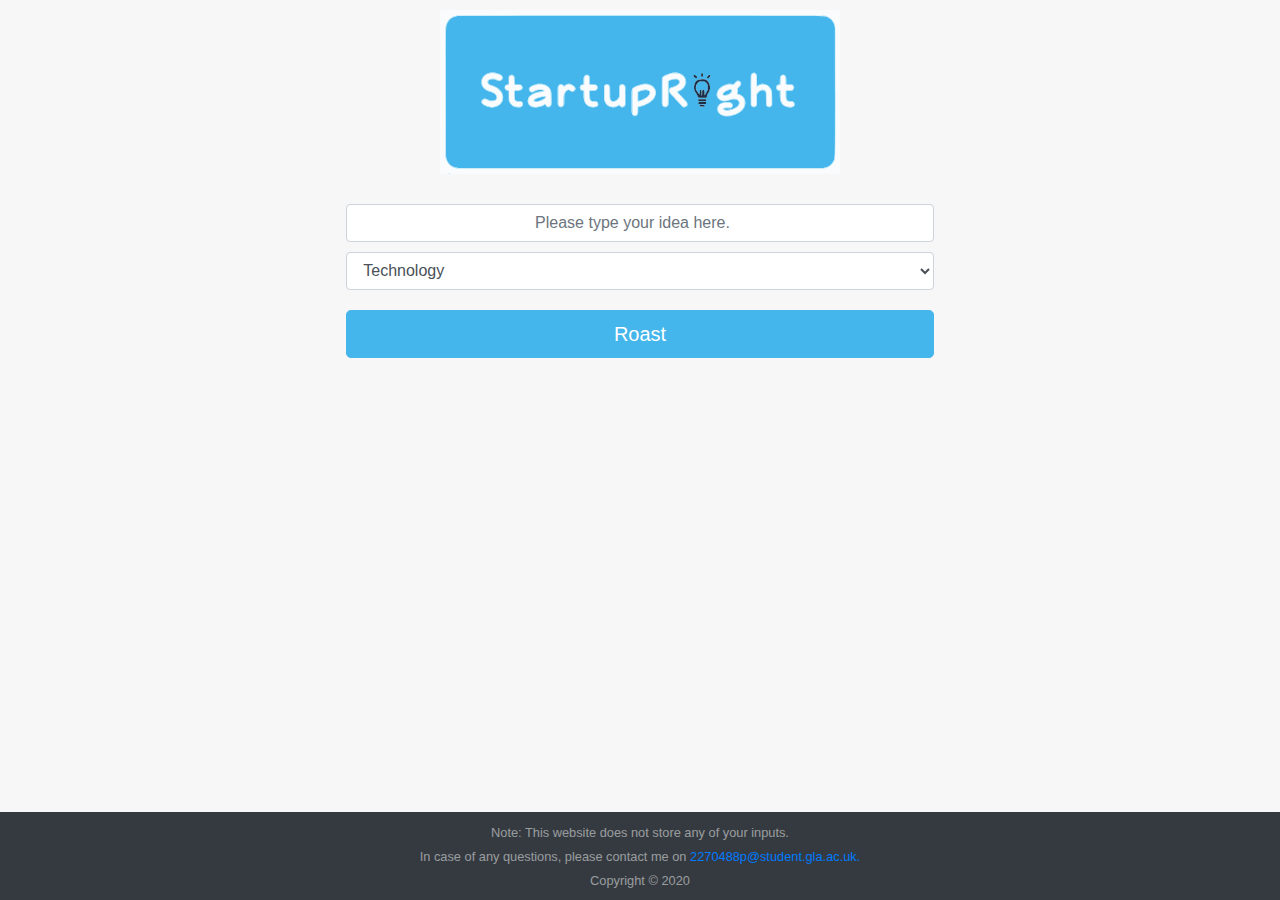
<file: templates/layouts/index.html>
<!DOCTYPE html>
<html lang="en">
<head>
    <meta http-equiv="content-type" content="text/html; charset=UTF-8">
    <meta http-equiv="x-ua-compatible" content="ie=edge"/>
    <meta name="viewport" content="width=device-width, initial-scale=1"/>

    <title>Startup R!ght</title>
    <link rel="stylesheet" href="https://stackpath.bootstrapcdn.com/bootstrap/4.4.1/css/bootstrap.min.css"
          integrity="sha384-Vkoo8x4CGsO3+Hhxv8T/Q5PaXtkKtu6ug5TOeNV6gBiFeWPGFN9MuhOf23Q9Ifjh" crossorigin="anonymous">
    <link rel="stylesheet" href="/static/css/index.css"/>

</head>

<body class="d-flex flex-column">
    <div class="main container d-flex justify-content-center">
        <div class="container text-center">
            <div class="row justify-content-center">

                <div id="page-content" class="col-md-7">
                    <form>
                        <div class="form-row col-md-auto justify-content-center" id="logo-link">
                            <a href="./index"><img src="/static/images/logo.svg" id="logo"/></a>
                        </div>
                        <div class="form-row col-md-auto" id="search-box">
                            <input type="search" name="search" id="search" placeholder="Please type your idea here."
                                   class="form-control"/>
                        </div>
                        <div class="form-row col-md-12" id="dropdown-box">
                            <select class="form-control" id="dropdown">
                                <option value="movieOption">Technology</option>
                            </select>
                        </div>
                        <div class="form-row col-md-12" id="submit-box">
                            <button type="button" id="submit" value="Roast" class="form-row btn btn-primary btn-lg btn-block">Roast
                            </button>
                        </div>
                    </form>
                </div>
                <div class="col-md-7" id="feedbackButton">
                    <a href="https://forms.gle/zyxjkWV21REDfrF48" target="_blank">
                        <button class="submit-button btn btn-primary ">Give Feedback</button>
                    </a>
                </div>
            </div>
        </div>
    </div>

    <footer class="py-2 bg-dark text-white-50">
        <div class="container text-center">
            <div>
                <small>Note: This website does not store any of your inputs.</small>
            </div>
            <div>
                <small>In case of any questions, please contact me on
                    <a href="mailto:2270488p@student.gla.ac.uk">2270488p@student.gla.ac.uk.</a>
                </small>
            </div>
            <div>
                <small>Copyright &copy; 2020</small>
            </div>
        </div>
    </footer>

<!--script type="text/javascript" src="https://ajax.googleapis.com/ajax/libs/jquery/1.11.1/jquery.min.js"></script-->

<script
  src="https://code.jquery.com/jquery-3.4.1.min.js"
  integrity="sha256-CSXorXvZcTkaix6Yvo6HppcZGetbYMGWSFlBw8HfCJo="
  crossorigin="anonymous"></script>

<!--script src="https://stackpath.bootstrapcdn.com/bootstrap/4.4.1/js/bootstrap.min.js"
        integrity="sha384-wfSDF2E50Y2D1uUdj0O3uMBJnjuUD4Ih7YwaYd1iqfktj0Uod8GCExl3Og8ifwB6"
        crossorigin="anonymous"></script-->
<script type="text/javascript" src="/static/javascript/index.js"></script>

</body>
</html>
</file>
<file: static/css/index.css>
html,
body {
    height: 100%;
}
body {
    background-color: #f7f7f7;
}

.main {
    flex: 1 0 auto;
}

#search {
    text-align: center;
}

#logo {
    width: 100%;
    height: auto;
    padding-bottom: 20px;
}

footer {
    margin-top: 10px;
    text-align: center;
    flex-shrink: 0;
}

#results-title {
    padding-top: 10px;
    padding-bottom: 10px;
    text-align: center;
    font-weight: bolder;
    font-size: 30px;
}

#results-container p {
    text-align: center;
    font-size: 25px;
}

#bad-idea {
    color: #804000;
}

#impressive-idea {
    color: #3CB371;
}

#roasts {
    font-size: 20px;
    padding-bottom: 10px;
}

#feedbackButton {
    visibility: hidden;
}

.form-row {
    margin: 10px 0;
}
.btn {
    background-color: #44b6eb;
    border-color: #44b6eb;
}
</file>
